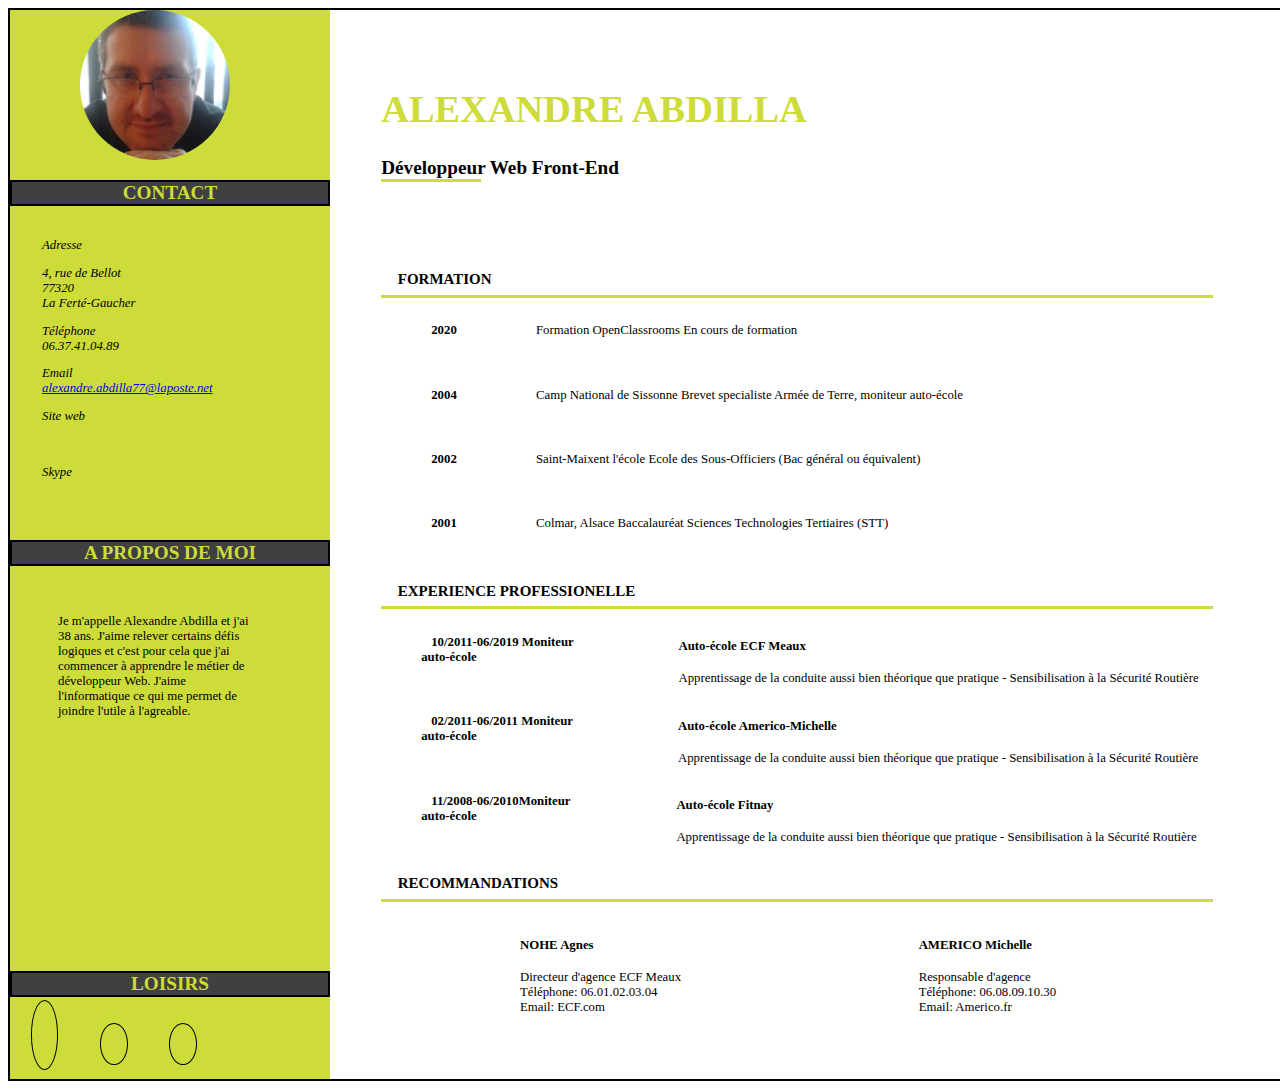
<file: index.html>
<!DOCTYPE html>
<html lang="fr">
    <head>
        <meta charset="utf-8"/>
        <link rel="stylesheet" href="Style.css"/>
        <link rel="stylesheet" media="screen and (max-width: 768px)" href="petiteresolution.css"/>
        <link rel="stylesheet" media="screen and (max-width: 1024px)" href="petiteresolution2.css"/>
        <link rel="stylesheet" href="https://use.fontawesome.com/releases/v5.1.0/css/all.css" integrity="sha384-lKuwvrZot6UHsBSfcMvOkWwlCMgc0TaWr+30HWe3a4ltaBwTZhyTEggF5tJv8tbt" crossorigin="anonymous">
        <link rel="shortcut icon" type="image/png" href="image/favicon.png">
        <meta name="viewport" content="width=500, initial-scale=1">
        <title>Alexandre Abdilla</title>
    </head>
<body>
    <main>
        <header>
            <h1>ALEXANDRE ABDILLA</h1>
                <h2>Développeur Web Front-End</h2> 
                    <div id="line"></div>  
        </header>
        <section>
            <h3><i class="fas fa-graduation-cap fa-2x" id="gradution"></i>FORMATION</h3>
                <hr>
                    <div id="formation">
                        <ul>
                            <li>
                                <div class="annee"><p><i class="far fa-dot-circle"></i>2020</p></div>
                                <div class="diplome"><p>Formation OpenClassrooms En cours de formation</p></div>
                            </li>
                            <li>
                                <div class="annee"><p><i class="fas fa-circle"></i>2004</p></div>
                                <div class="diplome"><p>Camp National de Sissonne Brevet specialiste Armée de Terre, moniteur auto-école</p></div>
                            </li>
                            <li>
                                <div class="annee"><p><i class="fas fa-circle"></i>2002</p></div>
                                <div class="diplome"><p>Saint-Maixent l'école Ecole des Sous-Officiers (Bac général ou équivalent)</p></div>
                            </li>
                            <li>
                                <div class="annee"><p><i class="fas fa-circle"></i>2001</p></div>
                                <div class="diplome"><p>Colmar, Alsace Baccalauréat Sciences Technologies Tertiaires (STT)</p></div>
                            </li>
                        </ul>
                    </div>           
        </section>  
        <section>
            <h3><i class="fas fa-suitcase fa-2x" id="suitcase"></i>EXPERIENCE PROFESSIONELLE</h3>
                <hr>
                    <div id="experience">
                        <ul>
                            <li>
                                <div class="annee"><p><i class="far fa-dot-circle"></i>10/2011-06/2019 Moniteur auto-école</p></div>
                                <div class="diplome"><h4>Auto-école ECF Meaux</h4><p>Apprentissage de la conduite aussi bien théorique que pratique - Sensibilisation à la Sécurité Routière</p></div>
                            </li>
                            <li>
                                <div class="annee"><p><i class="fas fa-circle"></i>02/2011-06/2011 Moniteur auto-école</p></div>
                                <div class="diplome"><h4>Auto-école Americo-Michelle</h4><p>Apprentissage de la conduite aussi bien théorique que pratique - Sensibilisation à la Sécurité Routière</p></div>
                            </li>
                            <li>
                                <div class="annee"><p><i class="fas fa-circle"></i>11/2008-06/2010Moniteur auto-école</p></div>
                                <div class="diplome"><h4>Auto-école Fitnay</h4><p>Apprentissage de la conduite aussi bien théorique que pratique - Sensibilisation à la Sécurité Routière</p></div>
                            </li>
                        </ul>
                    </div>
        </section>
        <section>
            <h3><i class="fas fa-pen fa-2x" id="pen"></i>RECOMMANDATIONS</h3>
                <hr>
                    <div id="recommandation">
                        <div class="ac">
                            <ul>
                                <li><h4>NOHE Agnes</h4></li>
                                <li>Directeur d'agence ECF Meaux</li>
                                <li>Téléphone: 06.01.02.03.04</li>
                                <li>Email: ECF.com</li>
                            </ul>
                        </div>
                        <div class="cc">
                            <ul>
                                <li><h4>AMERICO Michelle</h4></li>
                                <li>Responsable d'agence</li>
                                <li>Téléphone: 06.08.09.10.30</li>
                                <li>Email: Americo.fr</li>
                            </ul>
                        </div>
                    </div>
            </section>
    </main>
    <aside>
        <a href="image/moi.jpg" target="_blank"> <img src="image/minimoi.jpg" alt="moi" title=" C'est moi"/></a>
            <div id="contact">
                <h2>CONTACT</h2>
                    <address>
                        Adresse<br>
                        <p>4, rue de Bellot<br>
                        77320<br>
                        La Ferté-Gaucher</p>
                        <p>Téléphone<br>
                        06.37.41.04.89</p>
                        <p>Email<br>
                        <a href="mailto:alexandre.abdilla77@laposte.net">    alexandre.abdilla77@laposte.net</a></p>
                        <p>Site web</p><br>
                        <p>Skype</p><br>
                    </address>
            </div>
            <div id="propos">
                <h2>A PROPOS DE MOI</h2>
                    <p>Je m'appelle Alexandre Abdilla et j'ai 38 ans. J'aime relever certains défis logiques et c'est pour cela que j'ai commencer à apprendre le métier de développeur Web. J'aime l'informatique ce qui me permet de joindre l'utile à l'agreable.</p>
            </div>
            <div id="loisir">
                <h2>LOISIRS</h2>
                    <i class="fas fa-gamepad gamepad"></i>
                    <i class="fas fa-book fa-3x"></i>
                    <i class="fas fa-film fa-3x"></i>
            </div>
    </aside>
</body>
</html>
</file>
<file: Style.css>
body {
  width: 100%;
  display: flex;
  flex-direction: row-reverse;
  justify-content: flex-end;
  border: 2px solid black;
  font-family: 'verdana';
  font-size: 0.8em; }

header {
  padding-bottom: 9%; }

header h1 {
  font-size: 3em; }

header h2, h3 {
  margin-bottom: 0px; }

main {
  width: 65%;
  margin: 4%; }

h3 i {
  width: 35px;
  margin: 1%; }

#line {
  border-bottom: 3px solid;
  width: 12%; }

hr {
  height: 3px;
  border: none; }

li {
  display: flex; }

.annee {
  margin-bottom: 3%;
  font-weight: bold; }

.annee i {
  margin-right: 10px; }

.diplome {
  margin-left: 10%;
  text-align: justify;
  width: 80%; }

#recommandation {
  display: flex;
  justify-content: space-around;
  margin-right: 7%; }

aside {
  width: 25%;
  align-items: center; }

aside h2 {
  text-align: center;
  border: 2px black solid;
  background-color: #404040; }

aside a img {
  margin-left: 22%;
  width: 150px;
  height: 150px;
  border: none;
  border-radius: 50%;
  object-fit: cover; }

aside address {
  margin: 10%; }

#loisir {
  padding-top: 59%; }

.gamepad {
  width: 42px;
  height: 39px;
  font-size: 3em; }

#propos p {
  max-width: 63%;
  margin: 15%; }

#loisir i {
  border-radius: 50%;
  border: 1px solid black;
  padding: 4%;
  margin: 6.5%; }

aside h2, #line, header h1, main i {
  color: #CDDC39; }

#loisir i, aside, hr {
  background-color: #CDDC39; }
</file>
<file: petiteresolution.css>
@media screen and ( max-width: 768px)
{
	
	body
	{
		display: flex;
		flex-direction: column-reverse;
	}

	aside
	{
		width: 100%;
		text-align: center;
	}

	aside img
	{
		margin-right: 20%;
	}

	#loisir
	{
		padding-top:2%; 
	}

	#loisir i
	{
		padding-bottom: 4%;
	}

	main
	{
		display: flex;
		flex-direction: column;
	}

	li
	{
		display: inline-block;
	}
}
</file>
<file: petiteresolution2.css>
@media screen and ( max-width: 1024px)
{
	#loisir i
	{
		margin: 4%;
	}
}
</file>
